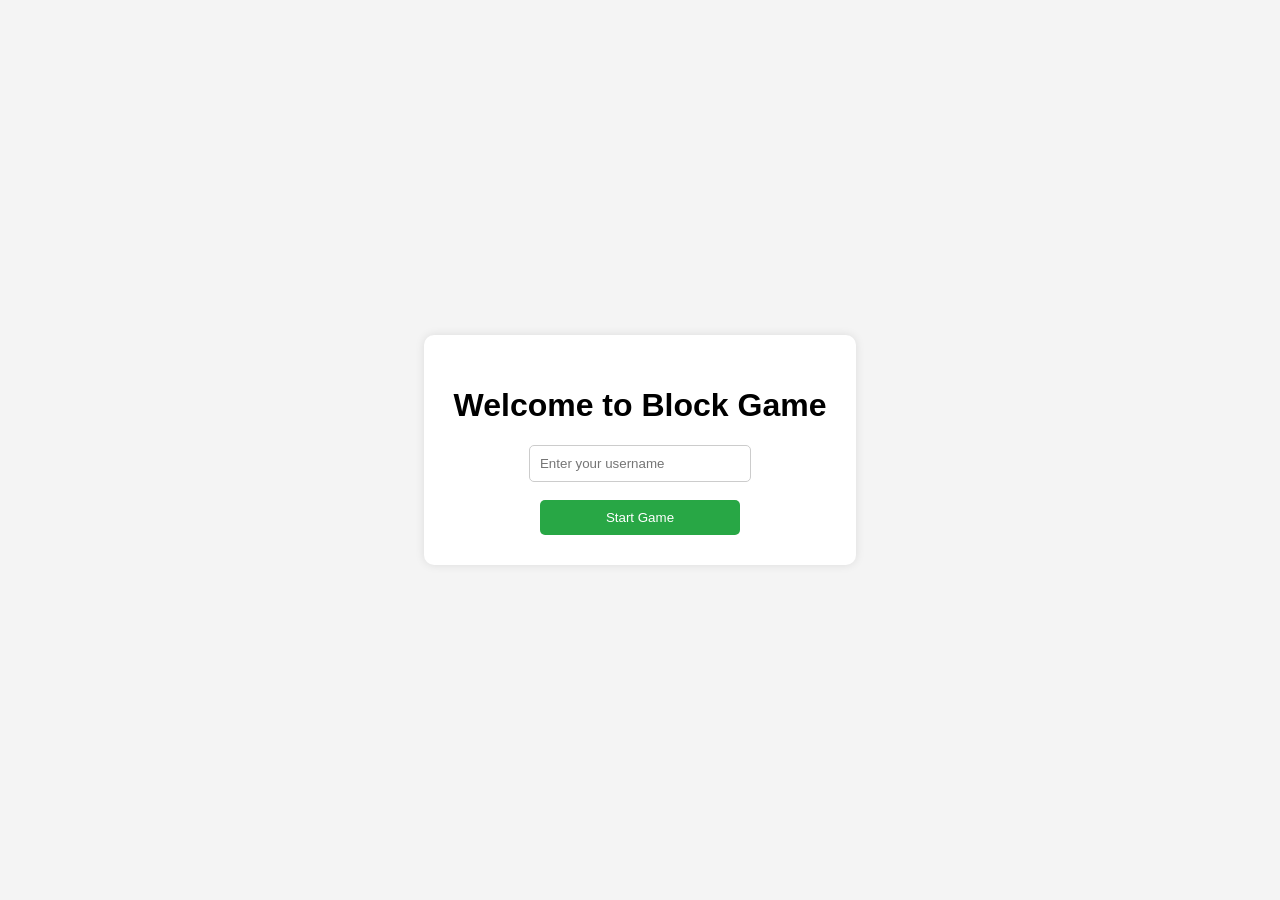
<file: index.html>
<!DOCTYPE html>
<html lang="en">
<head>
    <meta charset="UTF-8">
    <meta name="viewport" content="width=device-width, initial-scale=1.0">
    <title>Login Game</title>
    <link rel="stylesheet" href="style.css">
</head>
<body>
    <div class="login-container">
        <h1>Welcome to Block Game</h1>
        <form id="loginForm">
            <input type="text" id="username" placeholder="Enter your username" required><br><br>
            <button type="submit" class="btn">Start Game</button>
        </form>
    </div>
    <script src="login.js"></script>
</body>
</html>
</file>
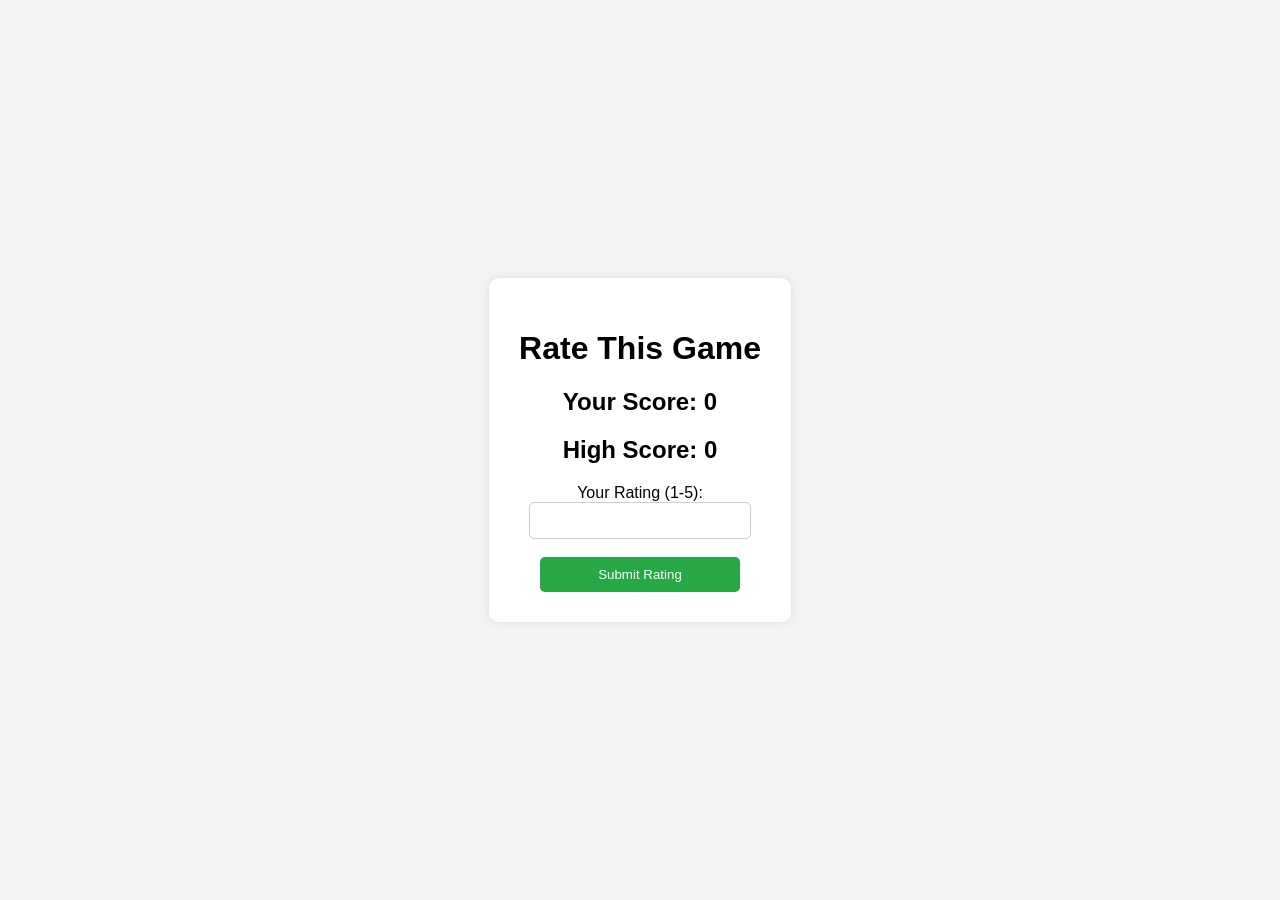
<file: rating.html>
<!DOCTYPE html>
<html lang="en">
<head>
    <meta charset="UTF-8">
    <meta name="viewport" content="width=device-width, initial-scale=1.0">
    <title>Rate Game</title>
    <link rel="stylesheet" href="style.css">
</head>
<body>
    <div class="rating-container">
        <h1>Rate This Game</h1>
        <h2>Your Score: <span id="score">0</span></h2>
        <h2>High Score: <span id="highScore">0</span></h2>
        <form id="ratingForm">
            <label for="rating">Your Rating (1-5):</label><br>
            <input type="number" id="rating" name="rating" min="1" max="5" required><br><br>
            <button type="submit" class="btn">Submit Rating</button>
        </form>
    </div>
    <script src="rating.js"></script>
</body>
</html>
</file>
<file: style.css>
body {
    font-family: Arial, sans-serif;
    background-color: #f4f4f4;
    margin: 0;
    padding: 0;
    display: flex;
    justify-content: center;
    align-items: center;
    height: 100vh;
}
.login-container, .game-container, .rating-container {
    background: #fff;
    padding: 30px;
    border-radius: 10px;
    text-align: center;
    box-shadow: 0 0 10px rgba(0,0,0,0.1);
}
input, .btn {
    padding: 10px;
    width: 200px;
    border-radius: 5px;
    border: 1px solid #ccc;
}
.btn {
    background-color: #28a745;
    color: #fff;
    cursor: pointer;
    border: none;
}
.grid {
    display: grid;
    grid-template-columns: repeat(8, 40px);
    grid-gap: 5px;
    margin: 20px auto;
}
.cell {
    width: 40px;
    height: 40px;
    background-color: #eee;
    border: 1px solid #ccc;
}
.piece-container {
    margin-bottom: 20px;
    display: flex;
    gap: 10px;
}
.piece {
    width: 80px;
    height: 80px;
    background-color: #2196F3;
    display: flex;
    justify-content: center;
    align-items: center;
    color: #fff;
    font-weight: bold;
    cursor: grab;
    border-radius: 10px;
    font-size: 18px;
}
.pop {
    animation: popEffect 0.3s ease;
}
@keyframes popEffect {
    0% { transform: scale(1); }
    50% { transform: scale(1.3); }
    100% { transform: scale(1); }
}
</file>
